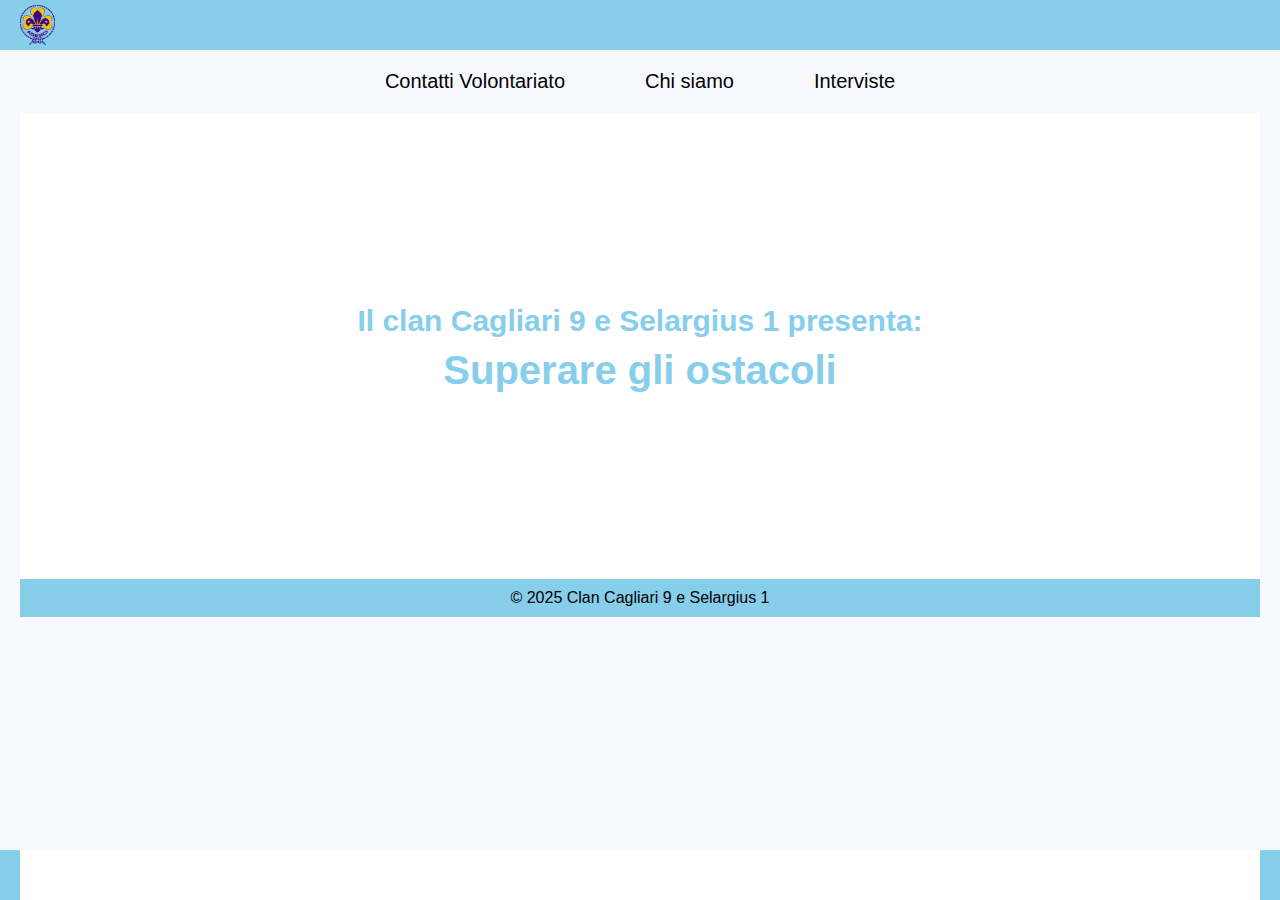
<file: index.html/index.html>
<!DOCTYPE html>
<html lang="it">
<head>
    <meta charset="UTF-8">
    <title>SitoWeb</title>
    <style type="text/css">
        * {
            margin: 0;
            padding: 0;
            box-sizing: border-box;
        }

        html, body {
            height: 100vh;
            width: 100%;
            font-family: Arial, sans-serif;
            background-color: white;
            color: black;
            position: relative;
        }

        header, footer {
            width: 100%;
            background-color: #87CEEB; /* AZZURRO */
            height: 50px;
            display: flex;
            align-items: center;
            padding: 0 20px;
        }

        header img {
            height: 40px;
            width: auto;
        }

        .side-bar {
            position: fixed;
            top: 0;
            bottom: 0;
            width: 20px;
            background-color: #87CEEB; /* AZZURRO */
            z-index: 1;
        }

        .left-bar {
            left: 0;
        }

        .right-bar {
            right: 0;
        }

        #contenitore {
            position: relative;
            width: 100%;
            height: calc(100vh - 100px); /* Altezza disponibile tolte header/footer */
            background-color: ghostwhite;
            display: flex;
            flex-direction: column;
            text-align: center;
            z-index: 2;
            padding-left: 20px;
            padding-right: 20px;
            overflow-y: auto;
        }

        ul.nav_menu {
            list-style: none;
            display: flex;
            justify-content: center;
            font-size: 20px;
            padding: 10px 0;
        }

        ul.nav_menu li {
            margin: 0 20px;
        }

        ul.nav_menu li a {
            display: block;
            padding: 10px 20px;
            color: black;
            text-decoration: none;
            background-color: transparent;
            transition: background-color 0.3s;
            border-radius: 6px;
        }

        ul.nav_menu li a:hover {
            background-color: #6bbbe0; /* Azzurro più scuro per hover */
        }

        #welcomeDiv {
            background-color: white;
            padding: 15%;
        }

        #welcomeDiv h1 {
            font-size: 30px;
            color: #87CEEB;
            margin: 5px 0;
        }

        #welcomeDiv h2 {
            font-size: 40px;
            color: #87CEEB;
            margin-top: 10px;
        }

       
        

        #copyrightDiv {
            background-color: #87CEEB;
            color: black;
            text-align: center;
            padding: 10px;
        }

        footer p {
            background-color: #87CEEB;
            margin: auto;
            width: 100%;
            text-align: center;
            font-size: 14px;
        }
    </style>
</head>
<body>

    <!-- Riga verticale sinistra -->
    <div class="side-bar left-bar"></div>

    <!-- Riga orizzontale superiore con logo -->
    <header>
        <img src="IMG/logoagesci.png" alt="Logo AGESCI">
    </header>

    <!-- Contenitore a tutta pagina -->
    <div id="contenitore">
        <nav>
            <ul class="nav_menu">
                <li><a href="volontariato.html">Contatti Volontariato</a></li>
                <li><a href="chisiamo.html">Chi siamo</a></li> <!-- NUOVO BOTTONE -->
                <li><a href="interviste.html">Interviste</a></li>
            </ul>
        </nav>
        
        <div id="welcomeDiv">
            <h1>Il clan Cagliari 9 e Selargius 1 presenta:</h1>
            <h2>Superare gli ostacoli</h2>
        </div>

       
        
        <div id="copyrightDiv">
            <p>&copy; 2025 Clan Cagliari 9 e Selargius 1</p>
        </div>
    </div>

    <!-- Riga verticale destra -->
    <div class="side-bar right-bar"></div>

</body>
</html>
</file>
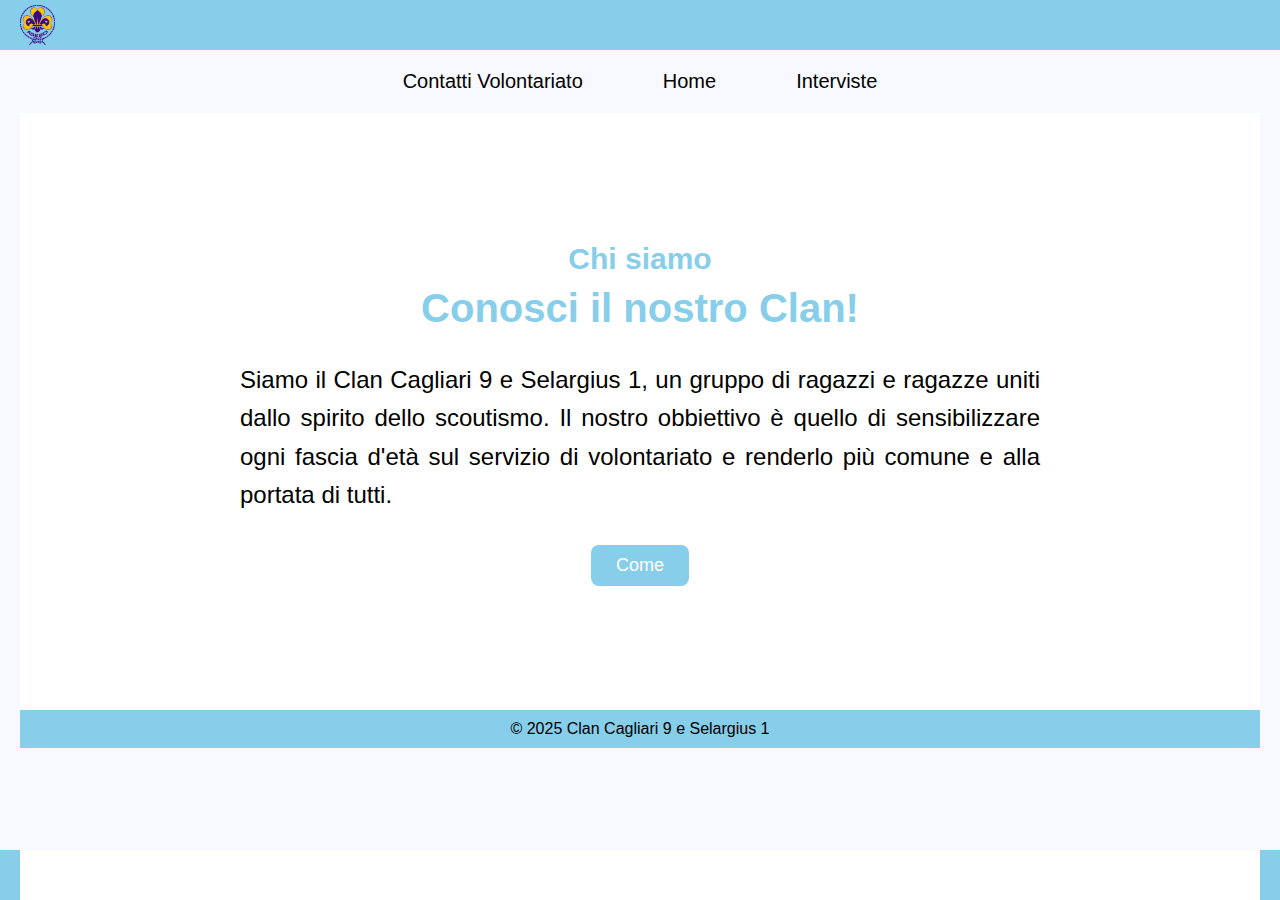
<file: index.html/chisiamo.html>
<!DOCTYPE html>
<html lang="it">
<head>
    <meta charset="UTF-8">
    <title>Chi siamo</title>
    <style type="text/css">
        * {
            margin: 0;
            padding: 0;
            box-sizing: border-box;
        }

        html, body {
            height: 100vh;
            width: 100%;
            font-family: Arial, sans-serif;
            background-color: white;
            color: black;
            position: relative;
        }

        header, footer {
            width: 100%;
            background-color: #87CEEB; /* AZZURRO */
            height: 50px;
            display: flex;
            align-items: center;
            padding: 0 20px;
        }

        header img {
            height: 40px;
            width: auto;
        }

        .side-bar {
            position: fixed;
            top: 0;
            bottom: 0;
            width: 20px;
            background-color: #87CEEB;
            z-index: 1;
        }

        .left-bar {
            left: 0;
        }

        .right-bar {
            right: 0;
        }

        #contenitore {
            position: relative;
            width: 100%;
            height: calc(100vh - 100px);
            background-color: ghostwhite;
            display: flex;
            flex-direction: column;
            text-align: center;
            z-index: 2;
            padding-left: 20px;
            padding-right: 20px;
            overflow-y: auto;
        }

        ul.nav_menu {
            list-style: none;
            display: flex;
            justify-content: center;
            font-size: 20px;
            padding: 10px 0;
        }

        ul.nav_menu li {
            margin: 0 20px;
        }

        ul.nav_menu li a {
            display: block;
            padding: 10px 20px;
            color: black;
            text-decoration: none;
            background-color: transparent;
            transition: background-color 0.3s;
            border-radius: 6px;
        }

        ul.nav_menu li a:hover {
            background-color: #6bbbe0;
        }

        #welcomeDiv {
            background-color: white;
            padding: 10%;
        }

        #welcomeDiv h1 {
            font-size: 30px;
            color: #87CEEB;
            margin: 5px 0;
        }

        #welcomeDiv h2 {
            font-size: 40px;
            color: #87CEEB;
            margin-top: 10px;
        }

        #welcomeDiv p {
            font-size: 24px;
            color: black;
            line-height: 1.6;
            text-align: justify;
            max-width: 800px;
            margin: 30px auto 0 auto; /* sposta la scritta più in basso */
        }

        /* Bottone "Come" */
        .button-come {
            display: inline-block;
            margin-top: 30px;
            padding: 10px 25px;
            background-color: #87CEEB;
            color: white;
            font-size: 18px;
            text-decoration: none;
            border-radius: 8px;
            transition: background-color 0.3s;
        }

        .button-come:hover {
            background-color: #6bbbe0;
        }

        #copyrightDiv {
            background-color: #87CEEB;
            color: black;
            text-align: center;
            padding: 10px;
        }

        footer p {
            background-color: #87CEEB;
            margin: auto;
            width: 100%;
            text-align: center;
            font-size: 14px;
        }
    </style>
</head>
<body>

    <div class="side-bar left-bar"></div>

    <header>
        <img src="IMG/logoagesci.png" alt="Logo AGESCI">
    </header>

    <div id="contenitore">
        <nav>
            <ul class="nav_menu">
                <li><a href="volontariato.html">Contatti Volontariato</a></li>
                <li><a href="pagina1.html">Home</a></li>
                <li><a href="interviste.html">Interviste</a></li>
            </ul>
        </nav>
        
        <div id="welcomeDiv">
            <h1>Chi siamo</h1>
            <h2>Conosci il nostro Clan!</h2>
            
            <p>
                Siamo il Clan Cagliari 9 e Selargius 1, un gruppo di ragazzi e ragazze uniti dallo spirito dello scoutismo. 
                Il nostro obbiettivo è quello di sensibilizzare ogni fascia d'età sul servizio di volontariato e renderlo più comune 
                e alla portata di tutti.
            </p>

            <!-- Bottone "Come" -->
            <a href="come.html" class="button-come">Come</a>
        </div>

        <div id="copyrightDiv">
            <p>&copy; 2025 Clan Cagliari 9 e Selargius 1</p>
        </div>
    </div>

    <div class="side-bar right-bar"></div>

</body>
</html>
</file>
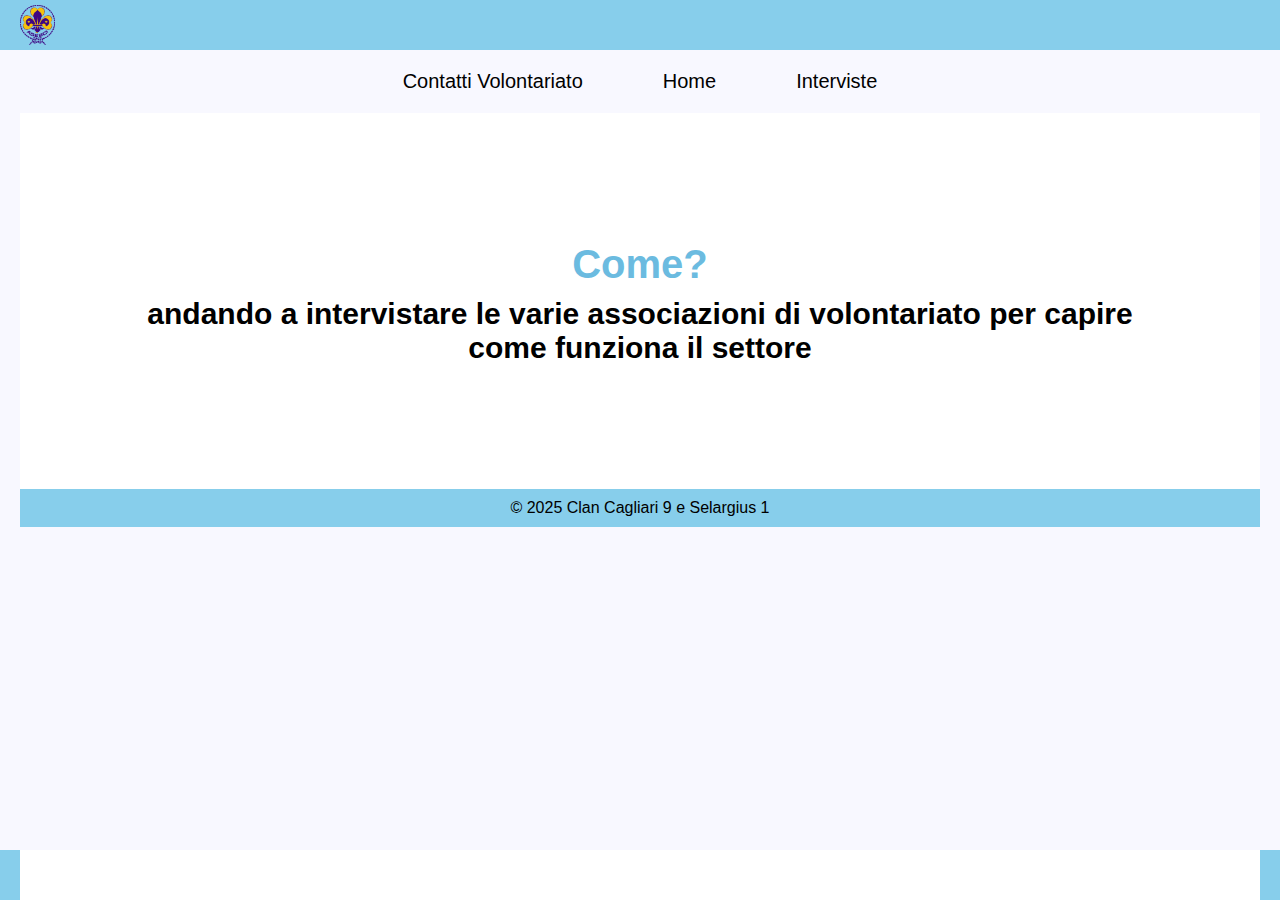
<file: index.html/come.html>
<!DOCTYPE html>
<html lang="it">
<head>
    <meta charset="UTF-8">
    <title>Chi siamo</title>
    <style type="text/css">
        * {
            margin: 0;
            padding: 0;
            box-sizing: border-box;
        }

        html, body {
            height: 100vh;
            width: 100%;
            font-family: Arial, sans-serif;
            background-color: white;
            color: black;
            position: relative;
        }

        header, footer {
            width: 100%;
            background-color: #87CEEB; /* AZZURRO */
            height: 50px;
            display: flex;
            align-items: center;
            padding: 0 20px;
        }

        header img {
            height: 40px;
            width: auto;
        }

        .side-bar {
            position: fixed;
            top: 0;
            bottom: 0;
            width: 20px;
            background-color: #87CEEB;
            z-index: 1;
        }

        .left-bar {
            left: 0;
        }

        .right-bar {
            right: 0;
        }

        #contenitore {
            position: relative;
            width: 100%;
            height: calc(100vh - 100px);
            background-color: ghostwhite;
            display: flex;
            flex-direction: column;
            text-align: center;
            z-index: 2;
            padding-left: 20px;
            padding-right: 20px;
            overflow-y: auto;
        }

        ul.nav_menu {
            list-style: none;
            display: flex;
            justify-content: center;
            font-size: 20px;
            padding: 10px 0;
        }

        ul.nav_menu li {
            margin: 0 20px;
        }

        ul.nav_menu li a {
            display: block;
            padding: 10px 20px;
            color: black;
            text-decoration: none;
            background-color: transparent;
            transition: background-color 0.3s;
            border-radius: 6px;
        }

        ul.nav_menu li a:hover {
            background-color: #6bbbe0;
        }

        #welcomeDiv {
            background-color: white;
            padding: 10%;
        }

        #welcomeDiv h1 {
            font-size: 40px;
            color:#6bbbe0;
            margin: 5px 0;
        }

        #welcomeDiv h2 {
            font-size: 30px;
            color:black;
            margin-top: 10px;
        }

        #welcomeDiv p {
            font-size: 24px;
            color: black;
            line-height: 1.6;
            text-align: justify;
            max-width: 800px;
            margin: 30px auto 0 auto; /* sposta la scritta più in basso */
        }

        /* Bottone "Come" */
        .button-come {
            display: inline-block;
            margin-top: 30px;
            padding: 10px 25px;
            background-color: #87CEEB;
            color: white;
            font-size: 18px;
            text-decoration: none;
            border-radius: 8px;
            transition: background-color 0.3s;
        }

        .button-come:hover {
            background-color: #6bbbe0;
        }

        #copyrightDiv {
            background-color: #87CEEB;
            color: black;
            text-align: center;
            padding: 10px;
        }

        footer p {
            background-color: #87CEEB;
            margin: auto;
            width: 100%;
            text-align: center;
            font-size: 14px;
        }
    </style>
</head>
<body>

    <div class="side-bar left-bar"></div>

    <header>
        <img src="IMG/logoagesci.png" alt="Logo AGESCI">
    </header>

    <div id="contenitore">
        <nav>
            <ul class="nav_menu">
                <li><a href="volontariato.html">Contatti Volontariato</a></li>
                <li><a href="pagina1.html">Home</a></li>
                <li><a href="interviste.html">Interviste</a></li>
            </ul>
        </nav>
        
        <div id="welcomeDiv">
			<h1>Come?</h1>
        <h2> andando a intervistare le varie associazioni di volontariato per capire come funziona il settore </h2>
        </div>

        <div id="copyrightDiv">
            <p>&copy; 2025 Clan Cagliari 9 e Selargius 1</p>
        </div>
    </div>

    <div class="side-bar right-bar"></div>

</body>
</html>
</file>
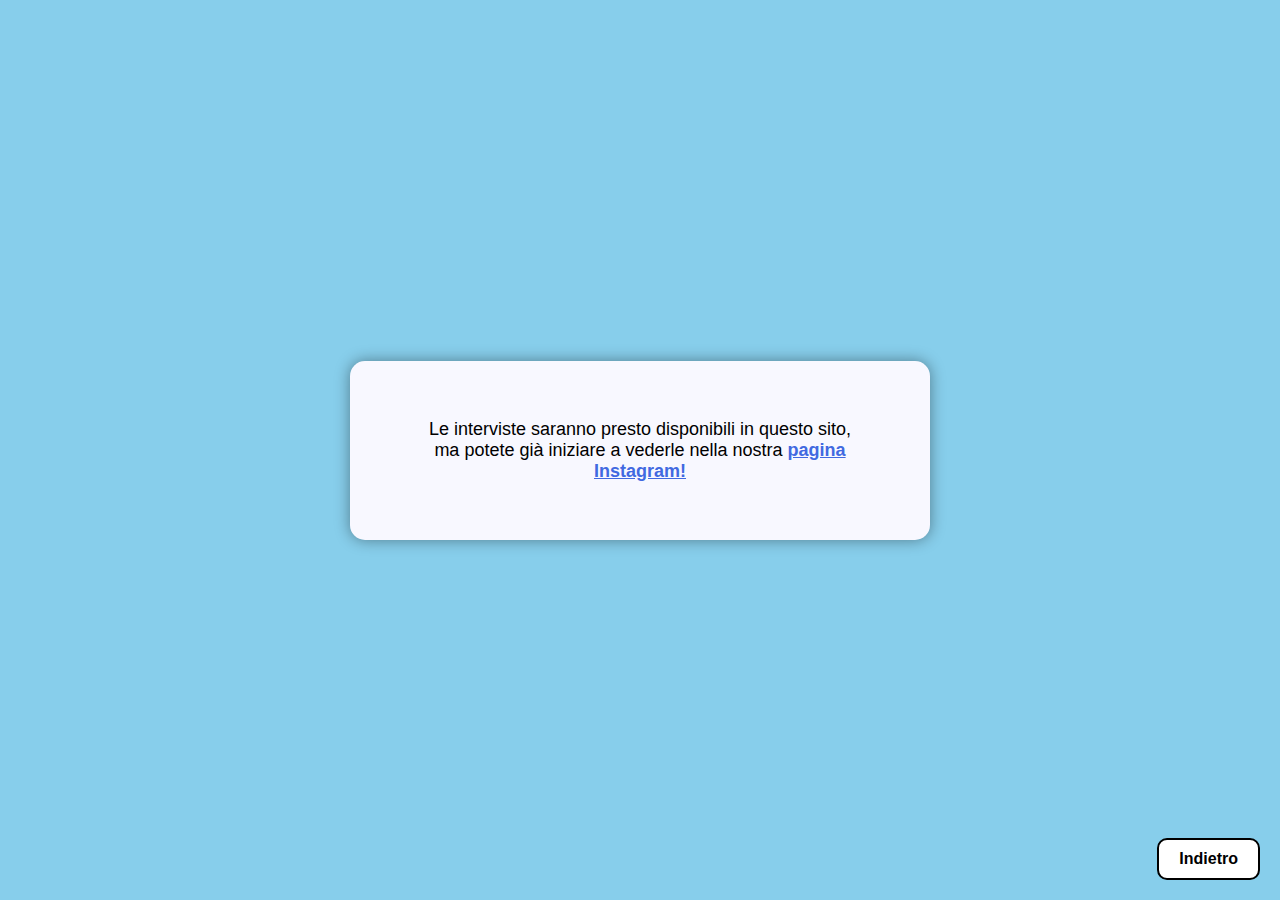
<file: index.html/interviste.html>
<!DOCTYPE html>
<html lang="it">
<head>
    <meta charset="UTF-8">
    <title>Prenota</title>
    <style>
        body {
            background-color: #87CEEB;
            color: white;
            font-family: Arial, sans-serif;
            display: flex;
            justify-content: center;
            align-items: center;
            min-height: 100vh;
            margin: 0;
            position: relative;
        }

        .form-container {
            background-color: ghostwhite;
            color: black;
            padding: 40px;
            border-radius: 15px;
            box-shadow: 0 0 15px rgba(0, 0, 0, 0.4);
            width: 90%;
            max-width: 500px;
        }

        form label {
            display: block;
            margin-top: 10px;
            font-weight: bold;
        }

        form input, form select, form textarea {
            width: 100%;
            padding: 10px;
            margin-top: 5px;
            border-radius: 8px;
            border: 1px solid #ccc;
        }

        form button {
            margin-top: 20px;
            padding: 12px;
            width: 100%;
            background-color: royalblue;
            color: white;
            border: none;
            border-radius: 8px;
            font-size: 16px;
            cursor: pointer;
        }

        form button:hover {
            background-color: midnightblue;
        }

        .back-button {
            position: fixed;
            bottom: 20px;
            right: 20px;
            background-color: #fff;
            color: #000;
            border: 2px solid #000;
            padding: 10px 20px;
            border-radius: 10px;
            font-weight: bold;
            text-decoration: none;
            transition: background-color 0.3s, color 0.3s;
        }

        .back-button:hover {
            background-color: #000;
            color: #fff;
        }
    </style>
</head>
<body>

<div class="form-container">
   
    <p style="font-size: 18px; text-align: center;">
        Le interviste saranno presto disponibili in questo sito,<br>
        ma potete già iniziare a vederle nella nostra 
        <a href="https://www.instagram.com/volontariamoci/" target="_blank" style="color: royalblue; font-weight: bold; text-decoration: underline;">
            pagina Instagram!
        </a>
    </p>
     
</div>

<!-- Pulsante Indietro -->
<a href="pagina1.html" class="back-button">Indietro</a>

</body>
</file>
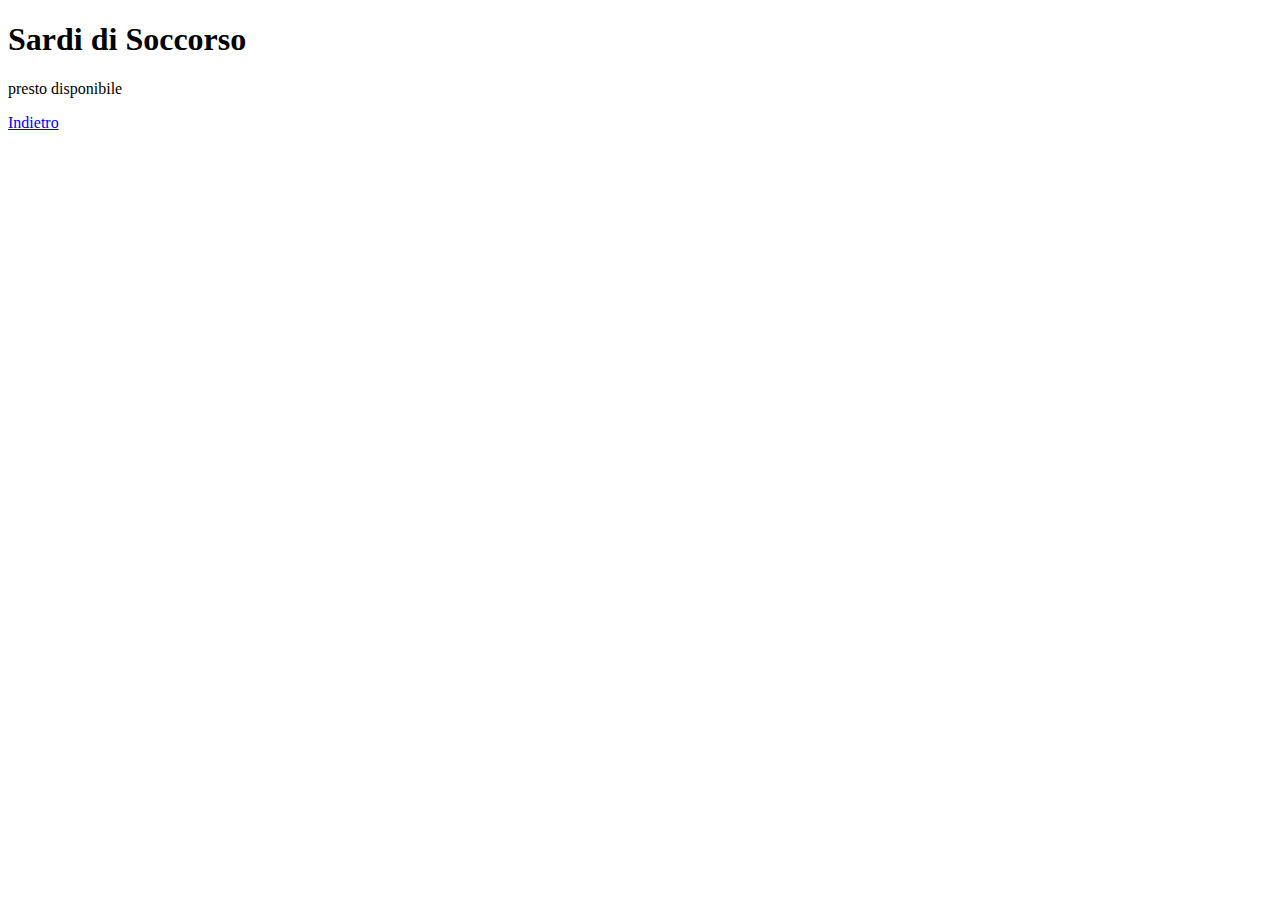
<file: index.html/sardi_di_soccorso.html>
<!DOCTYPE html>
<html lang="it">
<head>
    <meta charset="UTF-8">
    <title>Sardi di Soccorso</title>
</head>
<body>
    <h1>Sardi di Soccorso</h1>
    <p>
        presto disponibile
    </p>

<!-- Pulsante Indietro -->
<a href="volontariato.html" class="back-button">Indietro</a>

</body>
</html>
</file>
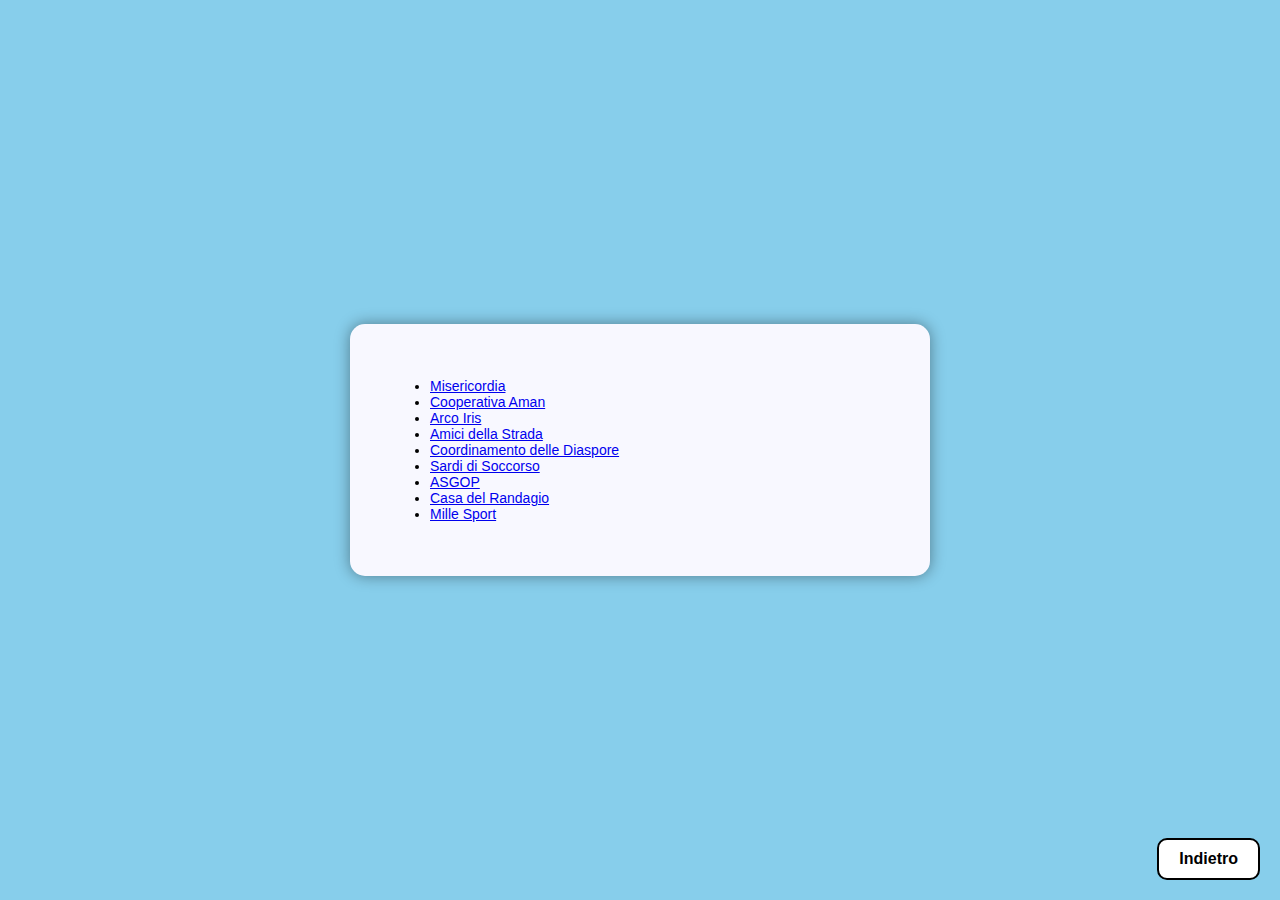
<file: index.html/volontariato.html>
<!DOCTYPE html>
<html lang="it">
<head>
    <meta charset="UTF-8">
    <title>Prenota</title>
    <style>
        body {
            background-color: #87CEEB;
            color: white;
            font-family: Arial, sans-serif;
            display: flex;
            justify-content: center;
            align-items: center;
            min-height: 100vh;
            margin: 0;
            position: relative;
        }

        .form-container {
            background-color: ghostwhite;
            color: black;
            padding: 40px;
            border-radius: 15px;
            box-shadow: 0 0 15px rgba(0, 0, 0, 0.4);
            width: 90%;
            max-width: 500px;
        }

        form label {
            display: block;
            margin-top: 10px;
            font-weight: bold;
        }

        form input, form select, form textarea {
            width: 100%;
            padding: 10px;
            margin-top: 5px;
            border-radius: 8px;
            border: 1px solid #ccc;
        }

        form button {
            margin-top: 20px;
            padding: 12px;
            width: 100%;
            background-color: royalblue;
            color: white;
            border: none;
            border-radius: 8px;
            font-size: 16px;
            cursor: pointer;
        }

        form button:hover {
            background-color: midnightblue;
        }

        .back-button {
            position: fixed;
            bottom: 20px;
            right: 20px;
            background-color: #fff;
            color: #000;
            border: 2px solid #000;
            padding: 10px 20px;
            border-radius: 10px;
            font-weight: bold;
            text-decoration: none;
            transition: background-color 0.3s, color 0.3s;
        }

        .back-button:hover {
            background-color: #000;
            color: #fff;
        }
    </style>
</head>
<body>

<div class="form-container">
   <ul style="font-size: 14px;">
        <li><a href="https://www.misericordiadicagliari.it" target="_blank">Misericordia</a></li>
        <li><a href="https://www.amancoop.it" target="_blank">Cooperativa Aman</a></li>        
        <li><a href="https://www.arcoirisodv.org/mesmerize/" target="_blank">Arco Iris</a></li>
        <li><a href="https://gliamicidellastrad.wixsite.com/gliamicidellastradas?fbclid=IwY2xjawKLOkRleHRuA2FlbQIxMABicmlkETFETE94cGgxWEF6ZG13SFBkAR7c1wfu9BlSWhoW9Z4oBo2gUQuoDl6XRIh9jxk3abzJeNpk7BGaqbhsz7ZvYw_aem_oAXtG4xCNm4HjJx5Tn5IOA" target="_blank">Amici della Strada</a></li>
        <li><a href="https://coordinamentodiasporeinsardegna.org" target="_blank">Coordinamento delle Diaspore</a></li>
        <li><a href="sardi_di_soccorso.html" target="_blank">Sardi di Soccorso</a></li>
        <li><a href="https://www.asgop.it" target="_blank">ASGOP</a></li>       
        <li><a href="https://www.casadelrandagio.com" target="_blank">Casa del Randagio</a></li>
        <li><a href="https://www.asdmillesport.it" target="_blank">Mille Sport</a></li>        
    </ul>
</div>

<!-- Pulsante Indietro -->
<a href="pagina1.html" class="back-button">Indietro</a>

</body>
</file>
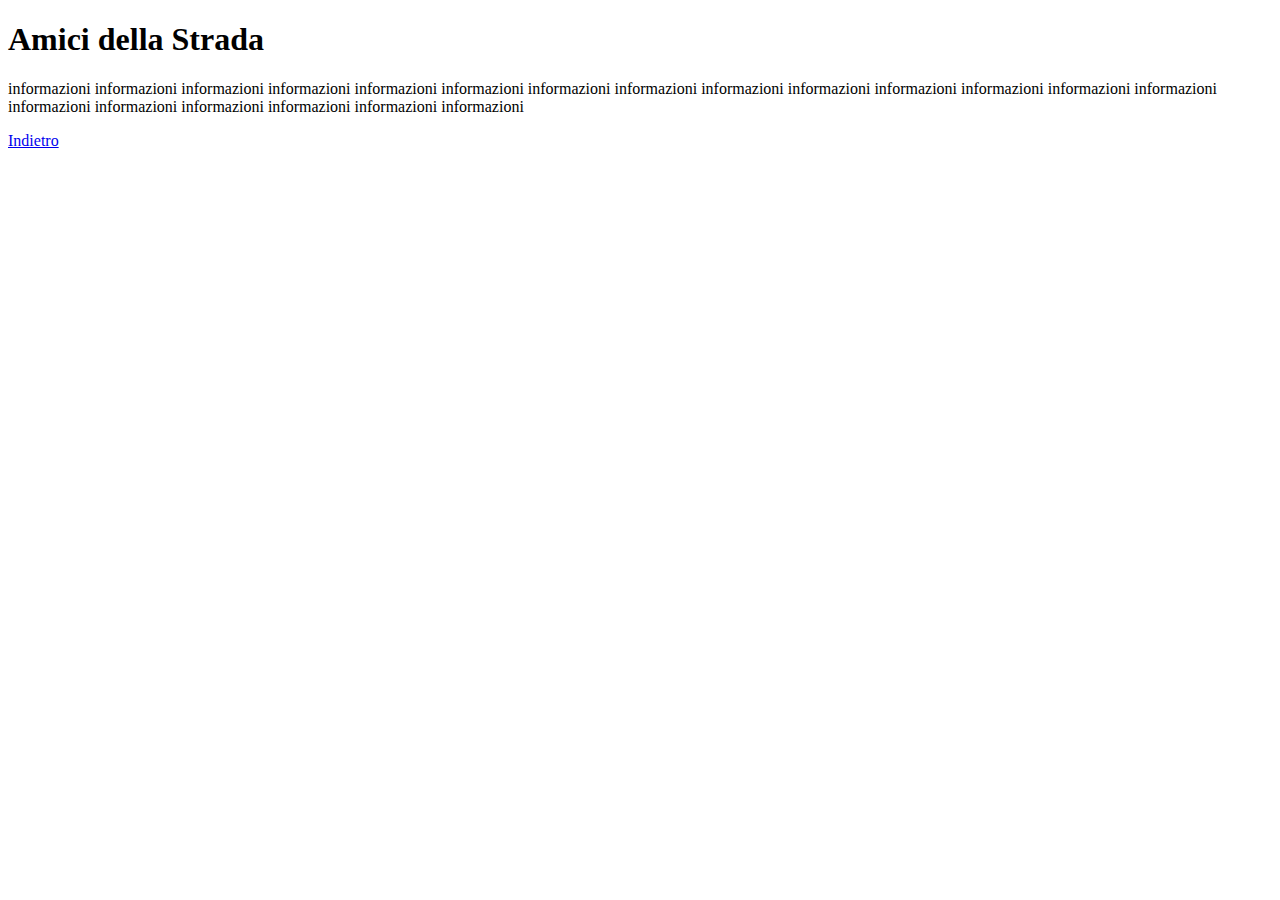
<file: sito scout/amici_della_strada.html>
<!DOCTYPE html>
<html lang="it">
<head>
    <meta charset="UTF-8">
    <title>Amici della Strada</title>
</head>
<body>
    <h1>Amici della Strada</h1>
    <p>
        informazioni informazioni informazioni informazioni informazioni informazioni informazioni informazioni informazioni informazioni 
        informazioni informazioni informazioni informazioni informazioni informazioni informazioni informazioni informazioni informazioni
    </p>

<!-- Pulsante Indietro -->
<a href="volontariato.html" class="back-button">Indietro</a>

</body>
</html>
</file>
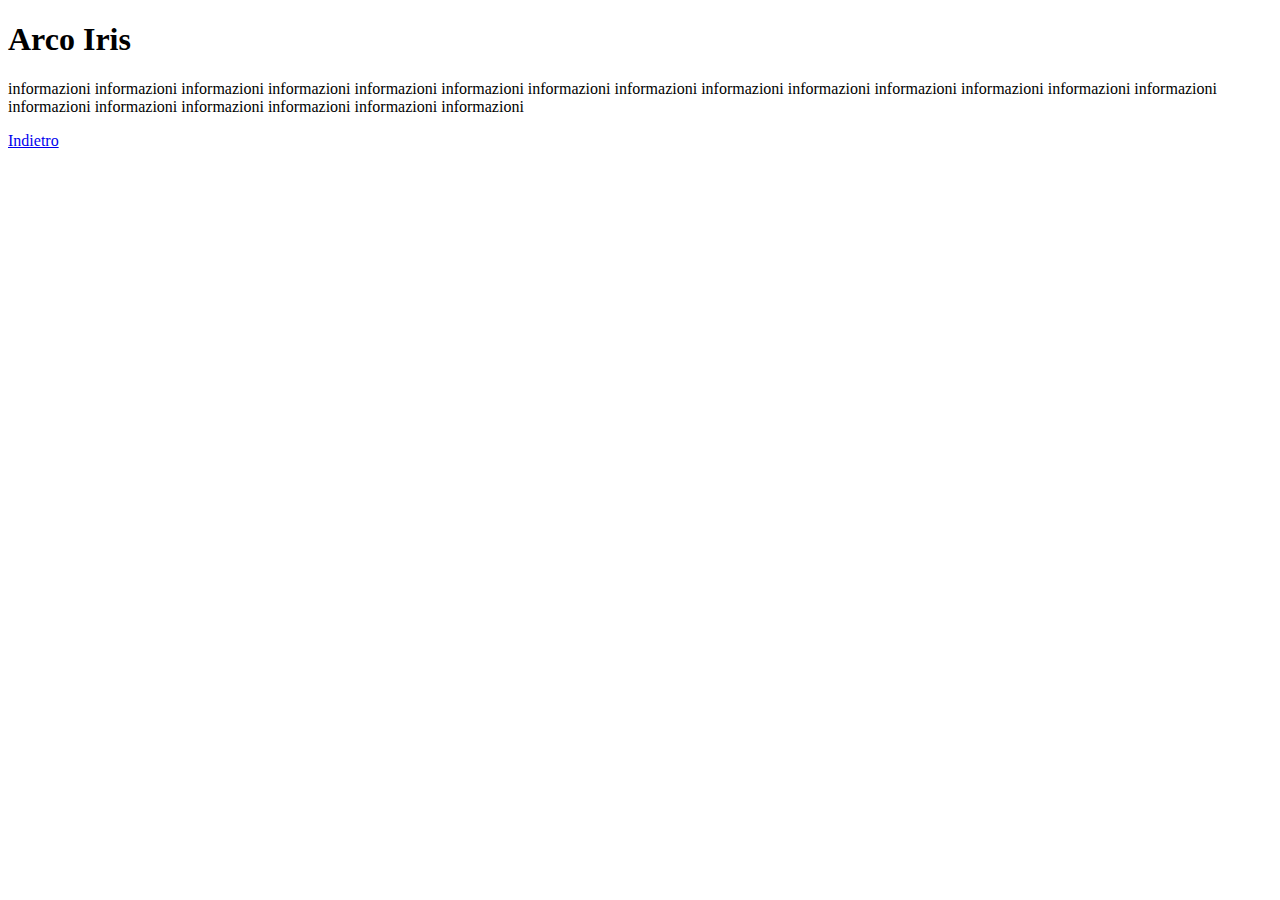
<file: sito scout/arco_iris.html>
<!DOCTYPE html>
<html lang="it">
<head>
    <meta charset="UTF-8">
    <title>Arco Iris</title>
</head>
<body>
    <h1>Arco Iris</h1>
    <p>
        informazioni informazioni informazioni informazioni informazioni informazioni informazioni informazioni informazioni informazioni 
        informazioni informazioni informazioni informazioni informazioni informazioni informazioni informazioni informazioni informazioni
    </p>

<!-- Pulsante Indietro -->
<a href="volontariato.html" class="back-button">Indietro</a>

</body>
</html>
</file>
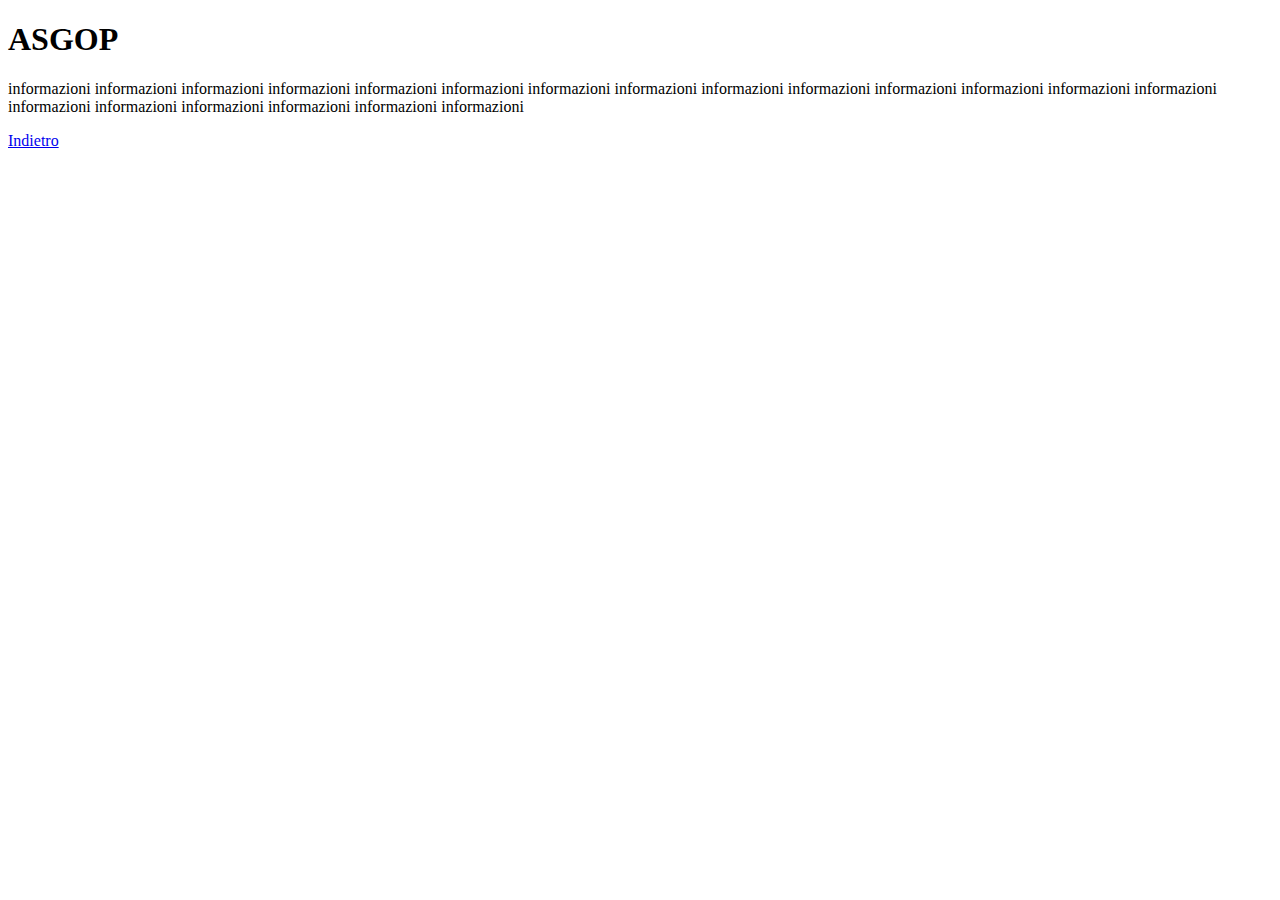
<file: sito scout/asgop.html>
<!DOCTYPE html>
<html lang="it">
<head>
    <meta charset="UTF-8">
    <title>ASGOP</title>
</head>
<body>
    <h1>ASGOP</h1>
    <p>
        informazioni informazioni informazioni informazioni informazioni informazioni informazioni informazioni informazioni informazioni 
        informazioni informazioni informazioni informazioni informazioni informazioni informazioni informazioni informazioni informazioni
    </p>

<!-- Pulsante Indietro -->
<a href="volontariato.html" class="back-button">Indietro</a>

</body>
</html>
</file>
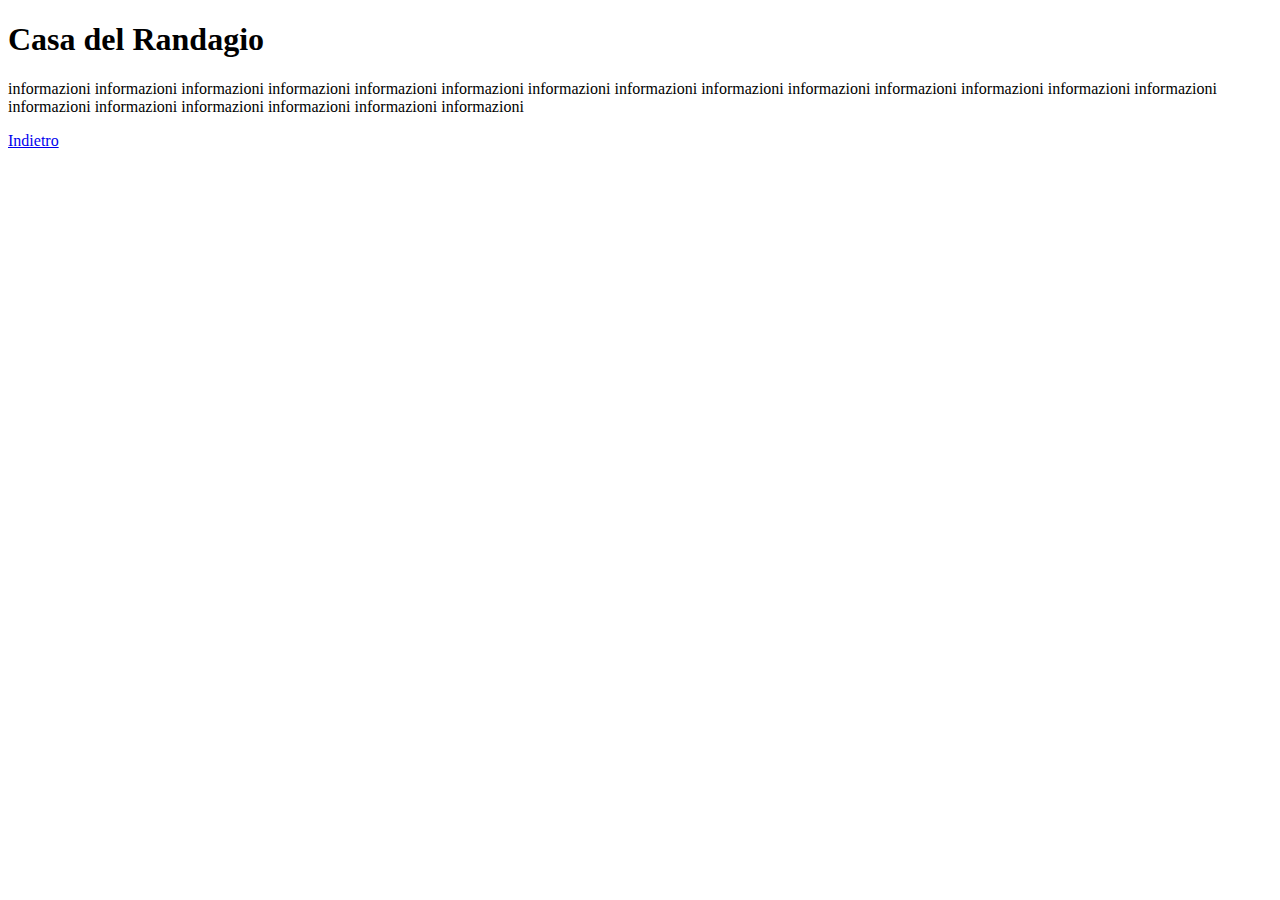
<file: sito scout/casa_del_randagio.html>
<!DOCTYPE html>
<html lang="it">
<head>
    <meta charset="UTF-8">
    <title>Casa del Randagio</title>
</head>
<body>
    <h1>Casa del Randagio</h1>
    <p>
        informazioni informazioni informazioni informazioni informazioni informazioni informazioni informazioni informazioni informazioni 
        informazioni informazioni informazioni informazioni informazioni informazioni informazioni informazioni informazioni informazioni
    </p>

<!-- Pulsante Indietro -->
<a href="volontariato.html" class="back-button">Indietro</a>

</body>
</html>
</file>
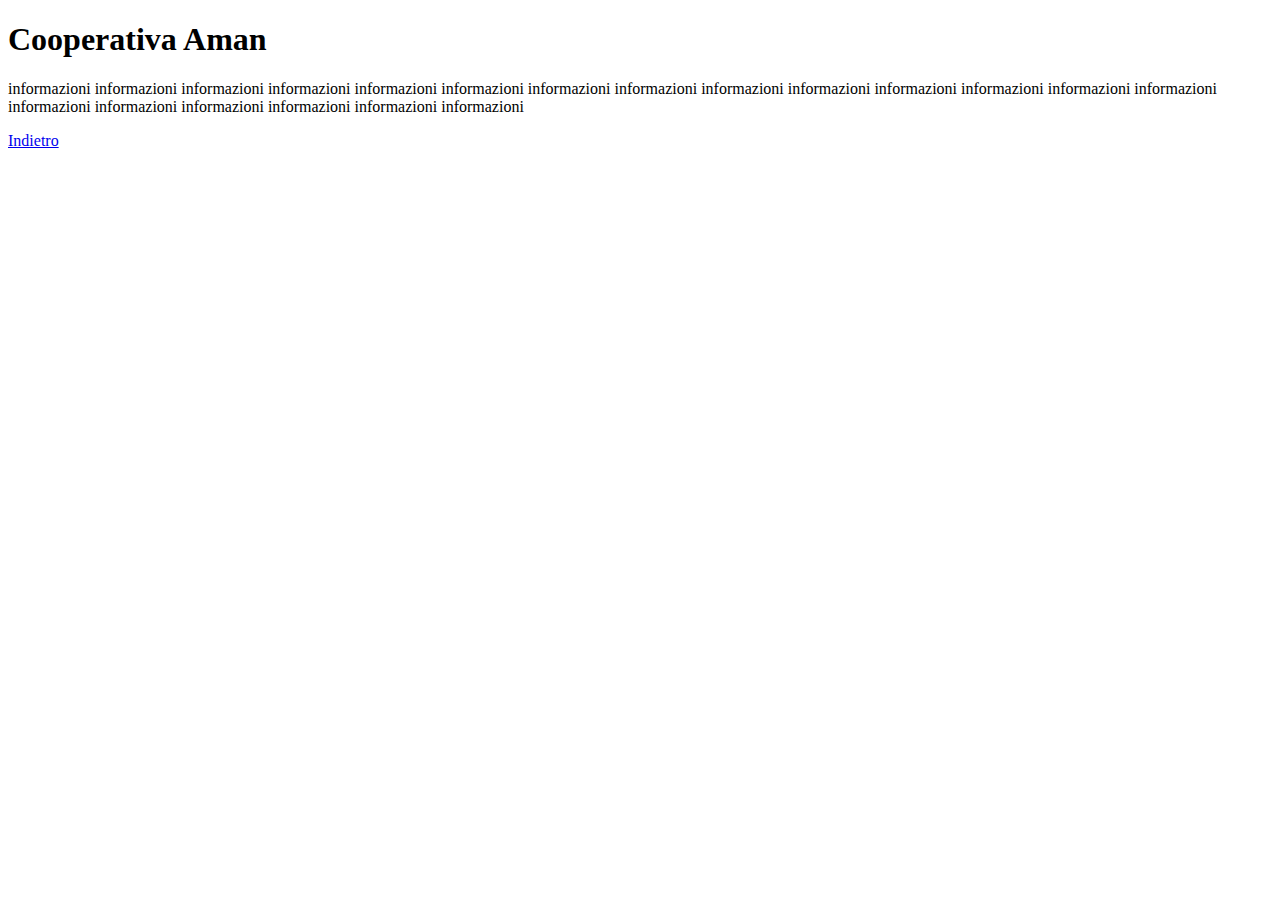
<file: sito scout/cooperativa_aman.html>
<!DOCTYPE html>
<html lang="it">
<head>
    <meta charset="UTF-8">
    <title>Cooperativa Aman</title>
</head>
<body>
    <h1>Cooperativa Aman</h1>
    <p>
        informazioni informazioni informazioni informazioni informazioni informazioni informazioni informazioni informazioni informazioni 
        informazioni informazioni informazioni informazioni informazioni informazioni informazioni informazioni informazioni informazioni
    </p>

<!-- Pulsante Indietro -->
<a href="volontariato.html" class="back-button">Indietro</a>

</body>
</html>
</file>
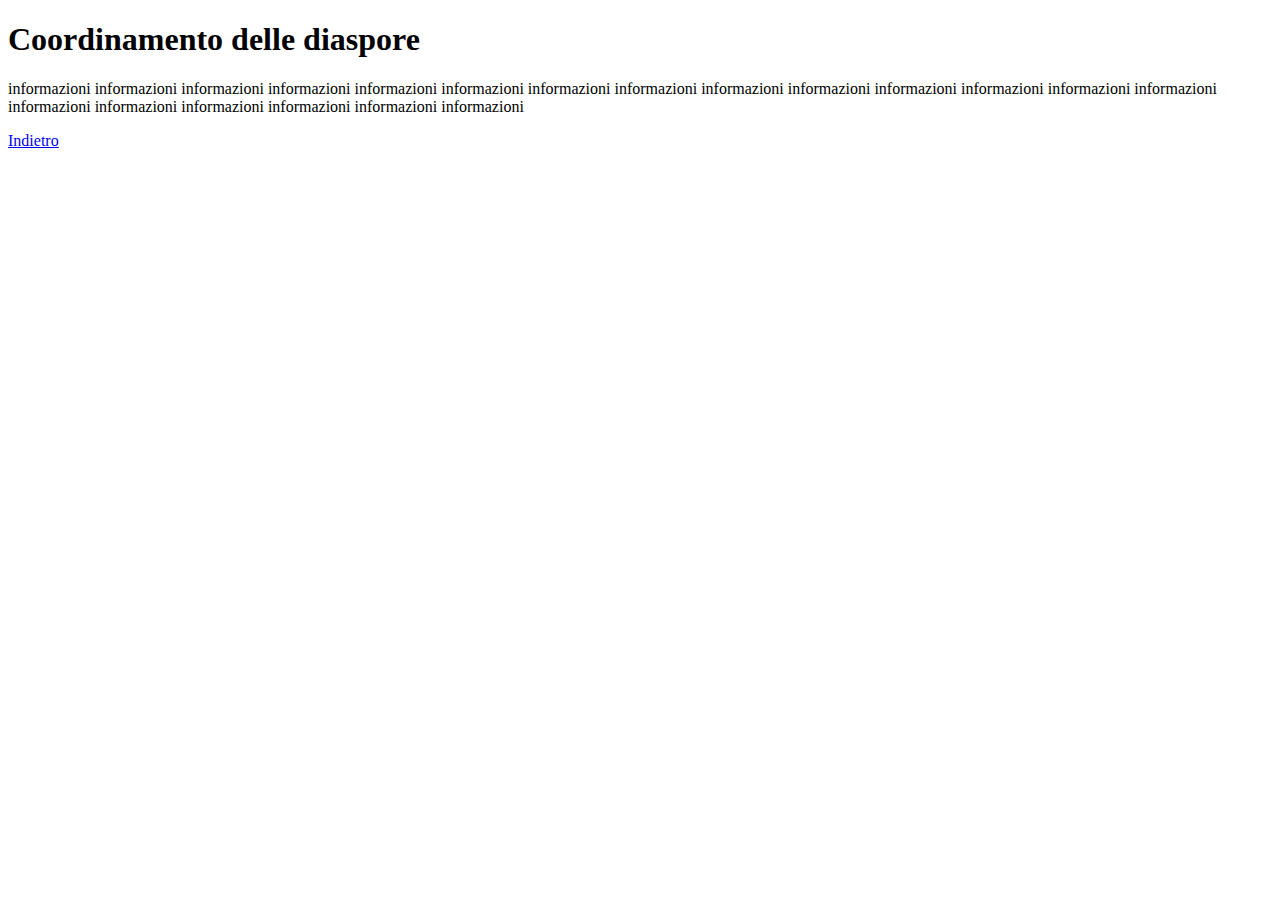
<file: sito scout/coordinamento_delle_diaspore.html>
<!DOCTYPE html>
<html lang="it">
<head>
    <meta charset="UTF-8">
    <title>Coordinamento delle diaspore</title>
</head>
<body>
    <h1>Coordinamento delle diaspore</h1>
    <p>
        informazioni informazioni informazioni informazioni informazioni informazioni informazioni informazioni informazioni informazioni 
        informazioni informazioni informazioni informazioni informazioni informazioni informazioni informazioni informazioni informazioni
    </p>

<!-- Pulsante Indietro -->
<a href="volontariato.html" class="back-button">Indietro</a>

</body>
</html>
</file>
